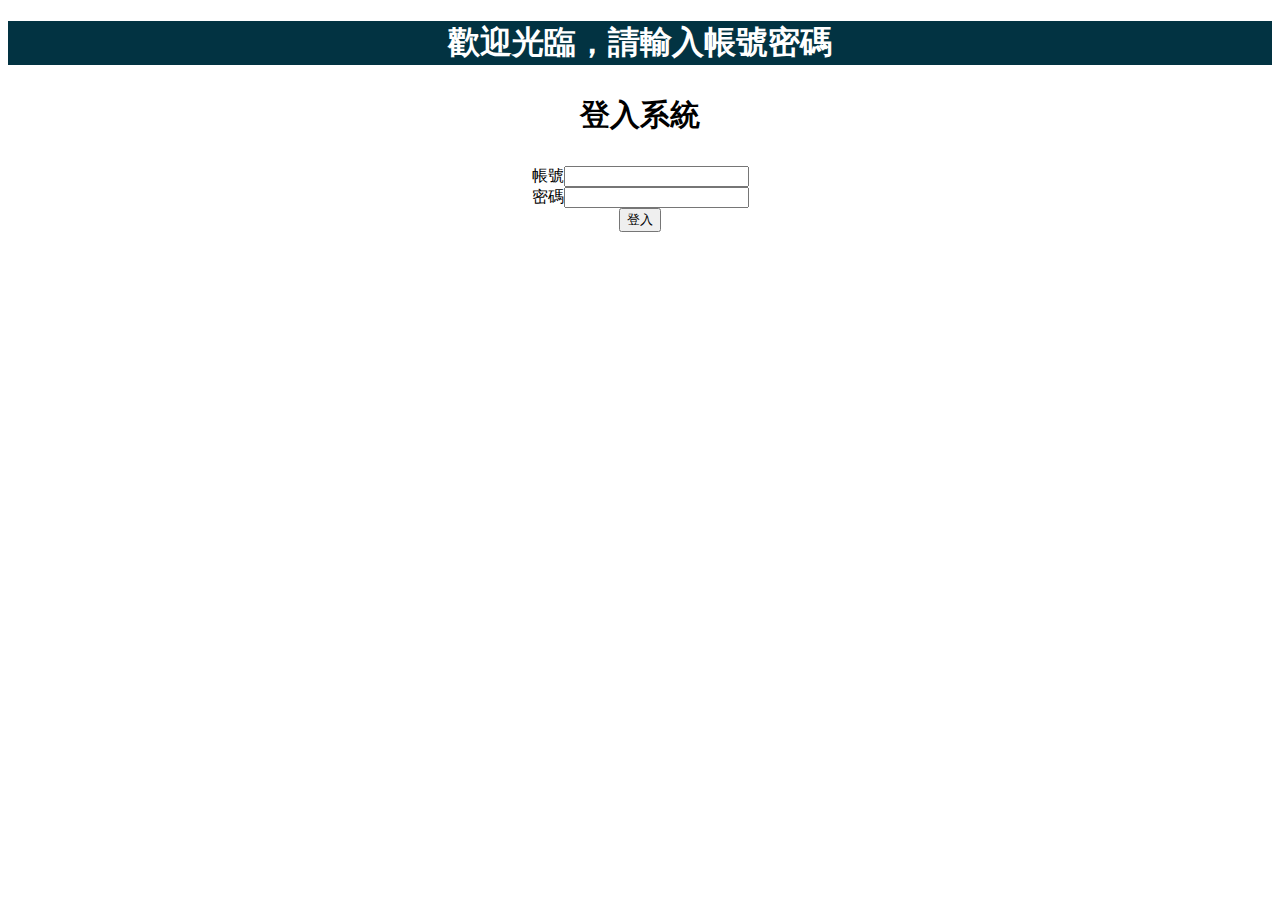
<file: Week4/template/index.html>
<!DOCTYPE html>
<html lang="en">

<head>
    <meta charset="UTF-8" />
    <meta http-equiv="X-UA-Compatible" content="IE=edge" />
    <meta name="viewport" content="width=device-width, initial-scale=1.0" />
    <link rel="stylesheet" href="../static/layout.css" />
    <title>home</title>
</head>

<body>
    <h1>歡迎光臨，請輸入帳號密碼</h1>
    <p> 登入系統</p>
    <form action="{{url_for('signin')}}" method="POST">
        <div class="item">
            帳號<input type="text" name="accout" /></div>
        <div class="item">
            密碼<input type="password" name="password" />
        </div>
        <div class="item"><button>登入</button></div>

    </form>



</body>

</html>
</file>
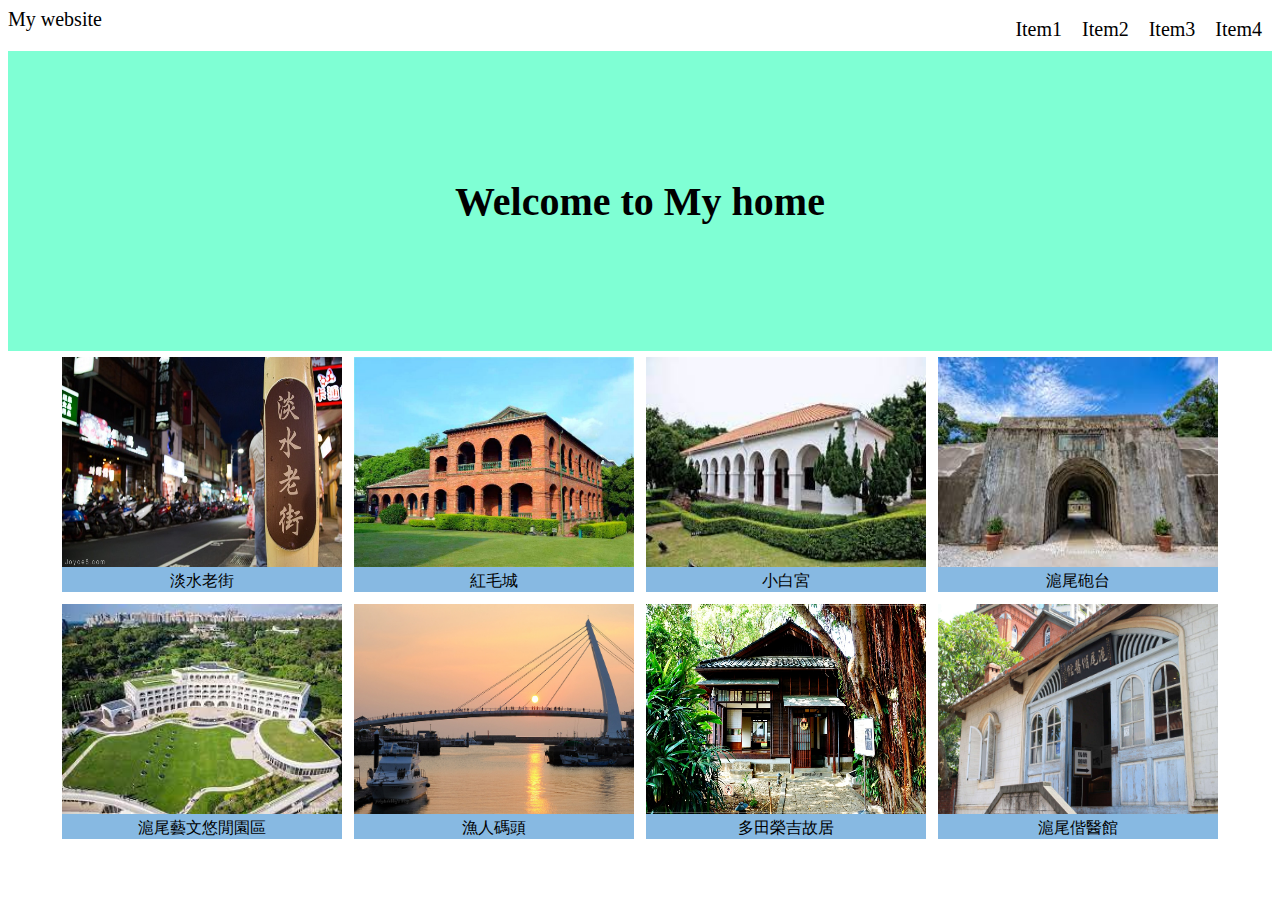
<file: Week1/My website.html>
<!DOCTYPE html>
<html>
    <head>
        <meta name="viewport" content="device-width, initial-scale=1.0,maximum-scale=1"/>
        <meta charset="utf-8"/>
        <title>My Website</title>
        <link rel="stylesheet" href="layout.css"/>
    </head>
    <body>
        <div class="frame">
            <div class="left">My website</div>
            <div class="right">
                <div class="item">Item1</div>
                <div class="item">Item2</div>
                <div class="item">Item3</div>
                <div class="item">Item4</div>
            </div>
            <div class="mobile"><img src="hamburger.png" width="30" height="30"></div>
        </div>
        <div class="welcome">
                <div class="text">Welcome to My home</div>
        </div>
    
        <div class="content">
            <div class="para">
                <div class="site"><div class="picture"><img src="淡水老街.jpg"><br/>淡水老街</div></div>
                <div class="site"><div class="picture"><img src="紅毛城.jpg"/><br/>紅毛城</div></div>
            </div>
            <div class="para">
                <div class="site"><div class="picture"><img src="小白宮.jpg"/><br/>小白宮</div></div>
                <div class="site"><div class="picture"><img src="滬尾砲台.jpg"/><br/>滬尾砲台</div></div>  
            </div>
            <div class="para">
            <div class="site"><div class="picture"><img src="滬尾藝文休閒園區.jpg"/><br/>滬尾藝文悠閒園區</div></div>
                <div class="site"><div class="picture"><img src="漁人碼頭.jpg"/><br/>漁人碼頭</div></div>
            </div>
            <div class="para">
                <div class="site"><div class="picture"><img src="多田榮吉故居.jpg"/><br/>多田榮吉故居</div></div>
                <div class="site"><div class="picture"><img src="滬尾偕醫館.jpg"/><br/>滬尾偕醫館</div></div>
            </div>
                     
            
        </div>





    </body>
    
</html>
</file>
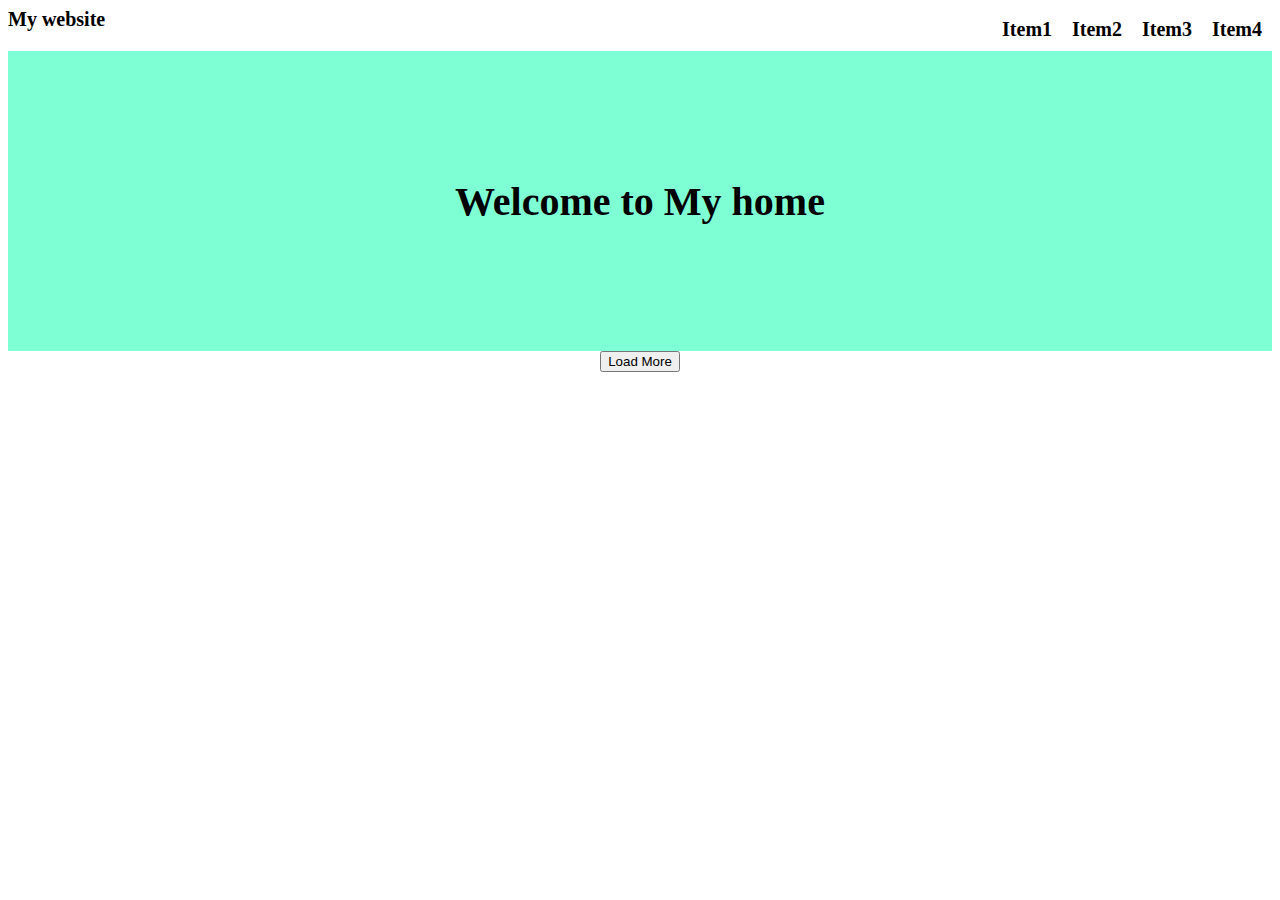
<file: Week3/Assignment3.html>
<!DOCTYPE html>
<html>

<head>
    <meta name="viewport" content="device-width, initial-scale=1.0,maximum-scale=1" />
    <meta charset="utf-8" />
    <title>My Website</title>
    <link rel="stylesheet" href="layout.css" />
    <script type="text/javascript" src="script.js"></script>


</head>

<body>
    <div class="frame">
        <div class="left">My website</div>
        <div class="right">
            <div class="item">Item1</div>
            <div class="item">Item2</div>
            <div class="item">Item3</div>
            <div class="item">Item4</div>
        </div>
        <div class="mobile"><img src="hamburger.png" width="30" height="30"></div>
    </div>
    <div class="welcome">
        <div class="text">Welcome to My home</div>
    </div>

    <div class="content" id='content'>
        <!-- <div class="site"><img src="淡水老街.jpg"><br/>淡水老街</div> -->
        <!-- <div class="site"><img src="紅毛城.jpg"/><br/>紅毛城</div>
            <div class="site"><img src="小白宮.jpg"/><br/>小白宮</div>
            <div class="site"><img src="滬尾砲台.jpg"/><br/>滬尾砲台</div> 
            <div class="site"><img src="滬尾藝文休閒園區.jpg"/><br/>滬尾藝文悠閒園區</div>
            <div class="site"><img src="漁人碼頭.jpg"/><br/>漁人碼頭</div>
            <div class="site"><img src="多田榮吉故居.jpg"/><br/>多田榮吉故居</div>
            <div class="site"><img src=""/><br/>滬尾偕醫館</div> -->

    </div>
    <div class="end"><button id="btn" onclick="load()">Load More</button>
    </div>




</body>

</html>
</file>
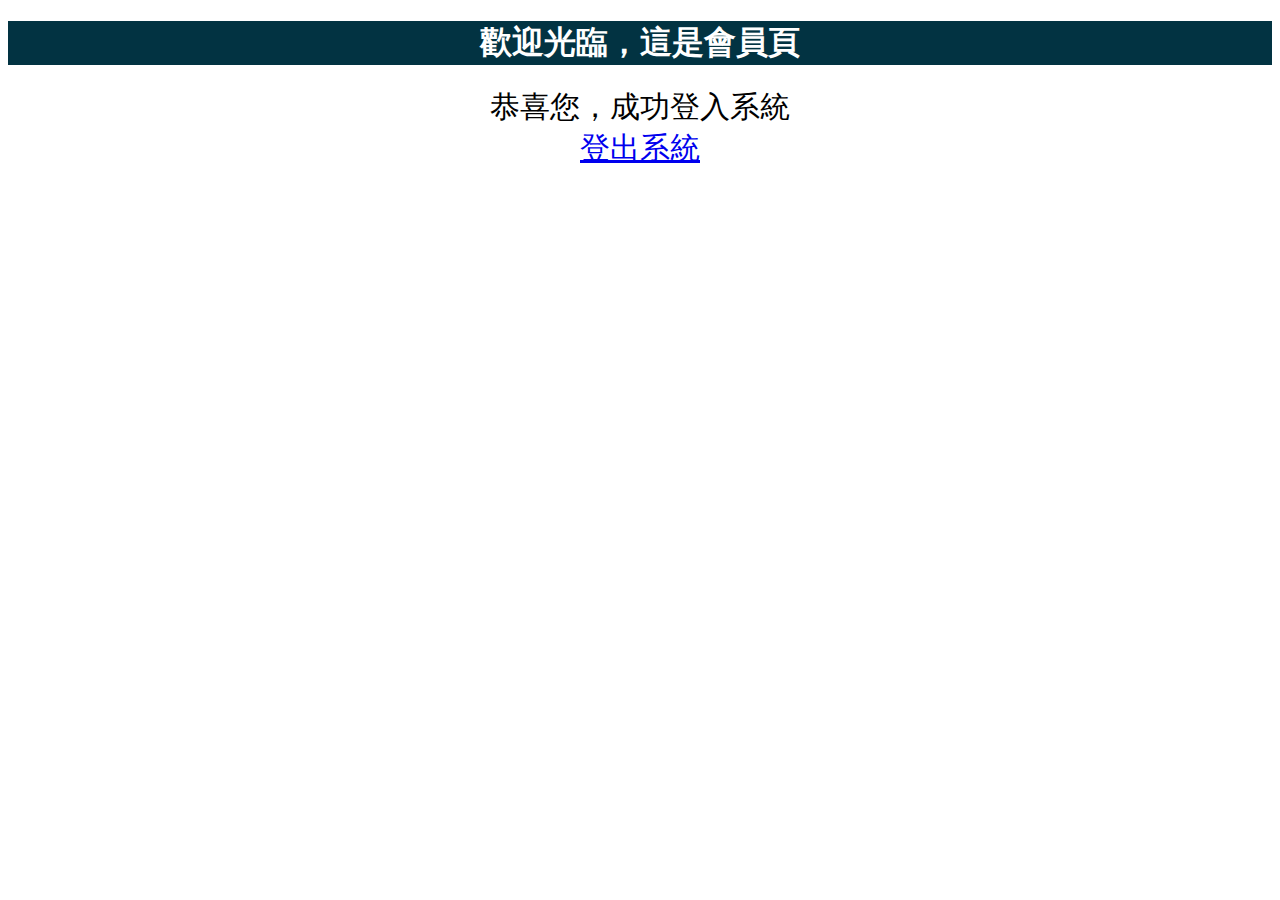
<file: Week4/template/member.html>
<!DOCTYPE html>
<html lang="en">

<head>
    <meta charset="UTF-8" />
    <meta http-equiv="X-UA-Compatible" content="IE=edge" />
    <meta name="viewport" content="width=device-width, initial-scale=1.0" />
    <link rel="stylesheet" href="../static/layout.css" />
    <title>member</title>
</head>

<body>
    <h1>歡迎光臨，這是會員頁</h1>

    <div class="container">
        <div class="login"> 恭喜您，成功登入系統</div>
        <div class="login">
            <a href="/signout">登出系統</a>
        </div>
    </div>




</body>

</html>
</file>
<file: Week4/static/layout.css>
h1{
    color: white;
    background-color: rgb(2, 51, 66);
    text-align: center;
    height: 300;

}
p{
    font-size: 30px;
    font-weight: bold;
    text-align: center;
}
form{
    text-align: center;
}
.login{
    font-size: 30px;
    text-align: center;
}
</file>
<file: Week1/layout.css>
.frame{
    display:flex;
    font-size: 20px;
}
.left{
    flex:none;
    width:200px;
}
.right{
    display:flex;
    flex:auto;
    justify-content: flex-end;
    
}
.item{
    display: block;
    flex:none;
    text-align: center;
    padding:10px;
}
.mobile{
    display:none;
}


.welcome{
    display: flex;
    justify-content: center;
    align-items:center;
    margin:0px;
    height: 300px;
    background-color:aquamarine;
    
}
.text{
    font-size:40px;
    text-align:center;
    font-weight: bold;
}
.content{
    display: flex;
    justify-content: center;
    align-items: center;
    margin:auto;
    width: 1200px;
    flex-wrap:wrap;
    
}
.para{
    display: flex;
    justify-content: center;
    width: 600px;
    margin: 0px -8px 0px -8px;
}

.site{
    flex:none;
    width:280;margin:6px;
    justify-content: center;
    text-align: center;
    background-color: rgb(135, 185, 226);
    

}

.picture img{
    width: 280px;
    height: 210px;
    margin: 0px;
    aspect-ratio: 16/9;
    
}


    
@media (max-width:1200px){
    .content{flex-wrap:wrap; width: 90%;}
    .para{flex-wrap: wrap; ;width:90%;} 
    .site{width: 45%; }
    .picture img{
       width: 100%;
       height: 100%;
        
    }
    
}

@media (max-width:600px){
    .text{
        font-size: 30px;
    }
    .para{width:90%;}
    .site{width: 90%; }
    .item{
        display:none;
    }
    .mobile{
        display:block;
    }
}
</file>
<file: Week3/layout.css>
.frame {
    display: flex;
    font-size: 20px;
}

.left {
    flex: none;
    width: 200px;
    font-weight: bold;
}

.right {
    display: flex;
    flex: auto;
    justify-content: flex-end;

}

.item {

    flex: none;
    text-align: center;
    padding: 10px;
    font-weight: bold;
}

.mobile {
    display: none;
}


.welcome {
    display: flex;
    justify-content: center;
    align-items: center;
    margin: 0px;
    height: 300px;
    background-color: aquamarine;

}

.text {
    font-size: 40px;
    text-align: center;
    font-weight: bold;

}

.content {
    display: flex;
    justify-content: center;
    align-items: center;
    flex-wrap: wrap;
    width: 1200px;
    margin: auto;
}

.site {
    flex: none;
    width: 280;
    margin: 10px;
    justify-content: center;
    text-align: center;
    background-color: rgb(135, 185, 226);

}

.site img {
    width: 280px;
    height: 210px;
    margin: 0px;
    aspect-ratio: 16/9;
}



@media (max-width:1200px) {
    .content {
        width: 100%;
    }

    .site {
        width: 45%;
    }

    .site img {
        width: 100%;
        height: 100%;
    }

}

@media (max-width:600px) {
    .text {
        font-size: 30px;
    }

    .site {
        width: 90%;
    }

    .item {
        display: none;
    }

    .mobile {
        display: block;
    }
}


.word {

    text-align: center;
}

.end {
    text-align: center;
}
</file>
